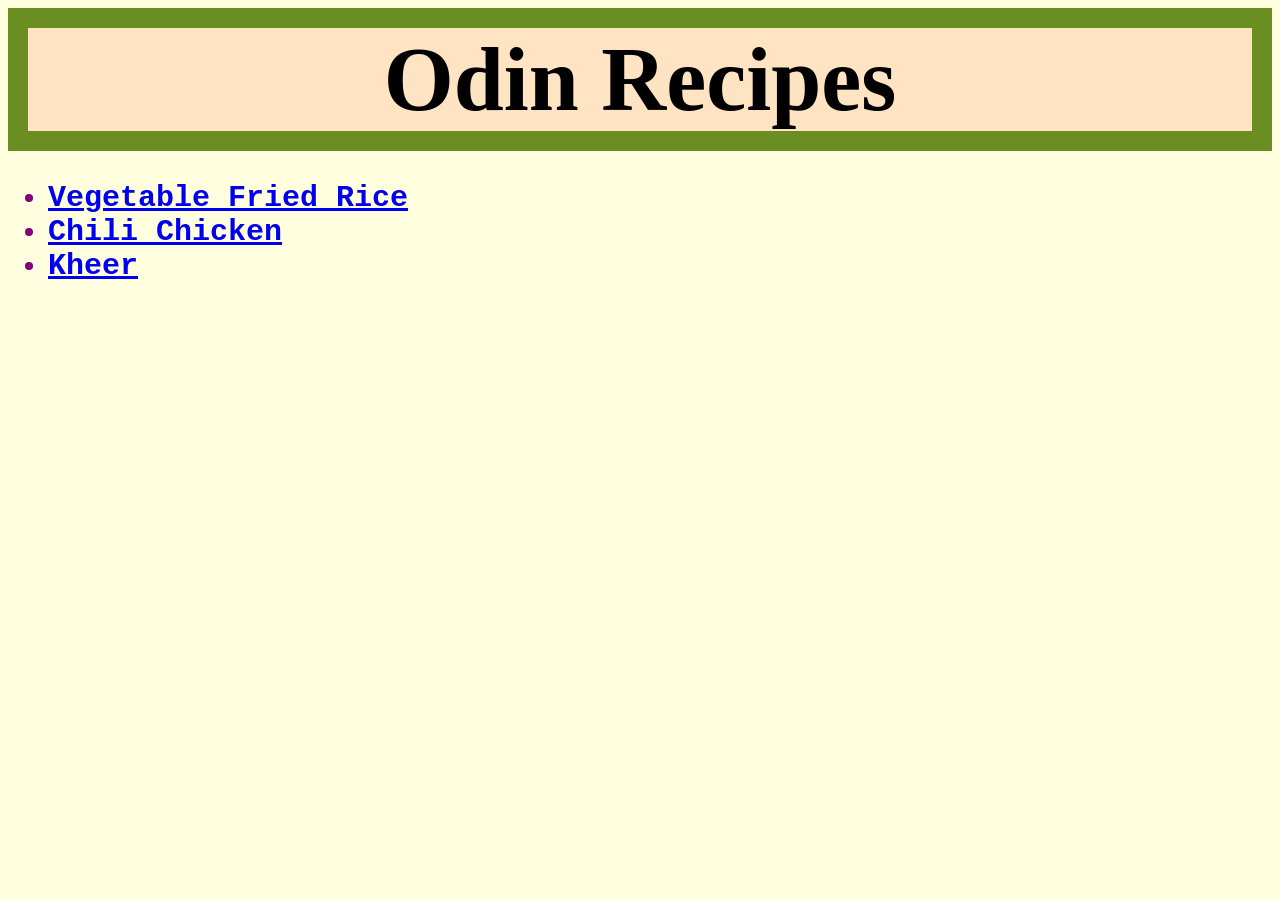
<file: index.html>
<!DOCTYPE html>
<html lang="en">

<head>
    <meta charset="UTF-8">
    <title>Document</title>
    <link rel="stylesheet" href="style.css">
</head>

<body class="main-page" >
    <h1 class="main_heading">Odin Recipes</h1>

    <ul>
        <li><a href="recipes/friedrice.html">Vegetable Fried Rice</a></li>
        <li><a href="recipes/chilichicken.html">Chili Chicken</a></li>
        <li><a href="recipes/kheer.html">Kheer</a></li>
    </ul>

</body>

</html>
</file>
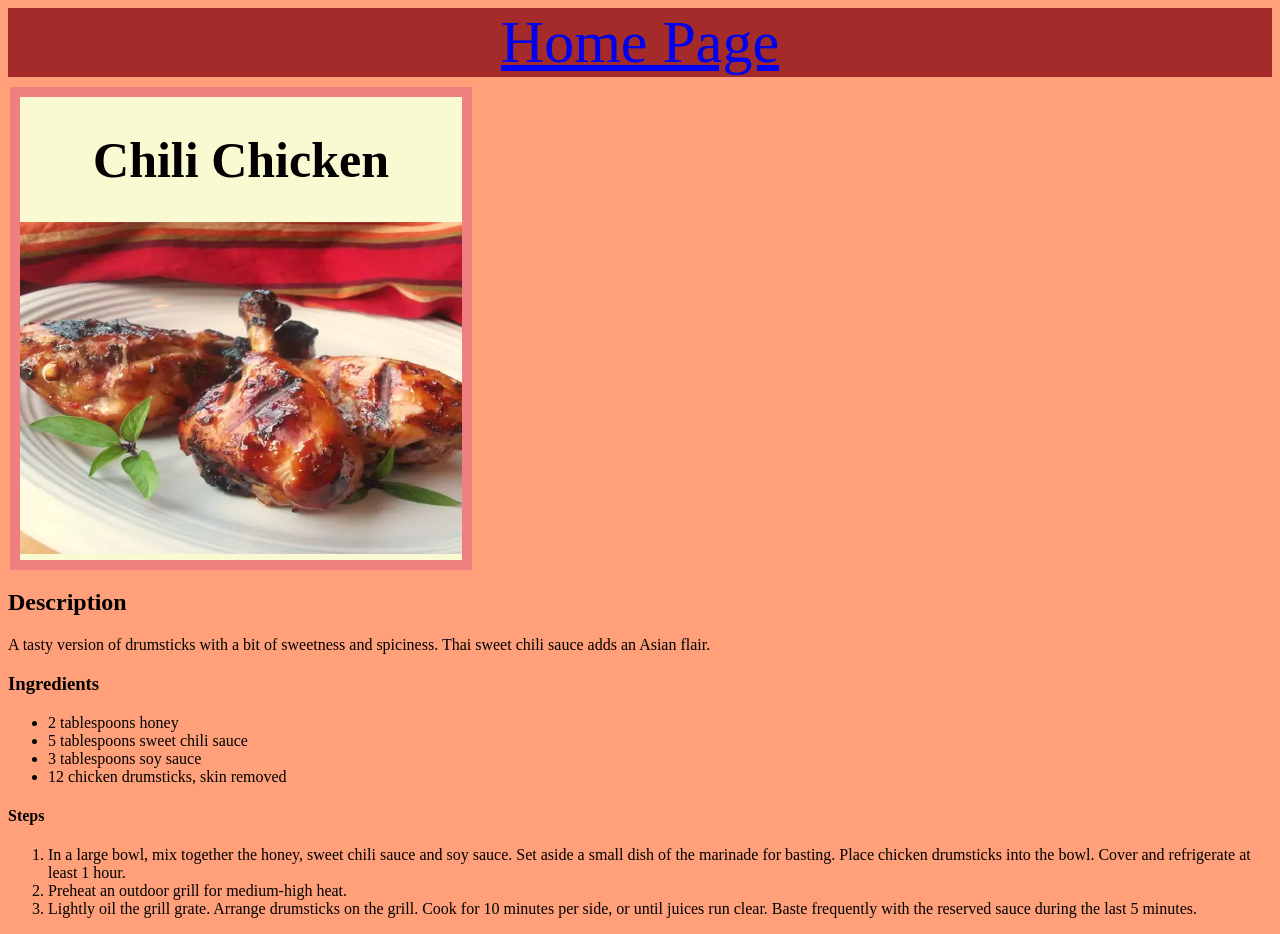
<file: recipes/chilichicken.html>
<!DOCTYPE html>
<html lang="en">

<head>
    <meta charset="UTF-8">
    <title>Document</title>
    <link rel="stylesheet" href="../style.css">
</head>

<body class="recipe-page">
    <div class="homelink"> <a href="../index.html">Home Page</a></div>
    <div class="pagetop">
        <h1>Chili Chicken</h1>
        <img src="../images/chilichicken.webp" alt="Chili Chicken" width="400" height="auto">
    </div>

    <h2>Description</h2>
    <p>A tasty version of drumsticks with a bit of sweetness and spiciness. Thai sweet chili sauce adds an Asian flair.
    </p>

    <h3>Ingredients</h3>
    <ul>
        <li>2 tablespoons honey</li>

        <li>5 tablespoons sweet chili sauce</li>

        <li>3 tablespoons soy sauce</li>

        <li>12 chicken drumsticks, skin removed</li>
    </ul>

    <h4>Steps</h4>
    <ol>
        <li>In a large bowl, mix together the honey, sweet chili sauce and soy sauce. Set aside a small dish of the
            marinade for basting.
            Place chicken drumsticks into the bowl. Cover and refrigerate at least 1 hour.</li>
        </li>

        <li>Preheat an outdoor grill for medium-high heat.</li>

        <li>Lightly oil the grill grate. Arrange drumsticks on the grill. Cook for 10 minutes per side, or until juices
            run clear.
            Baste frequently with the reserved sauce during the last 5 minutes.</li>
    </ol>



</body>

</html>
</file>
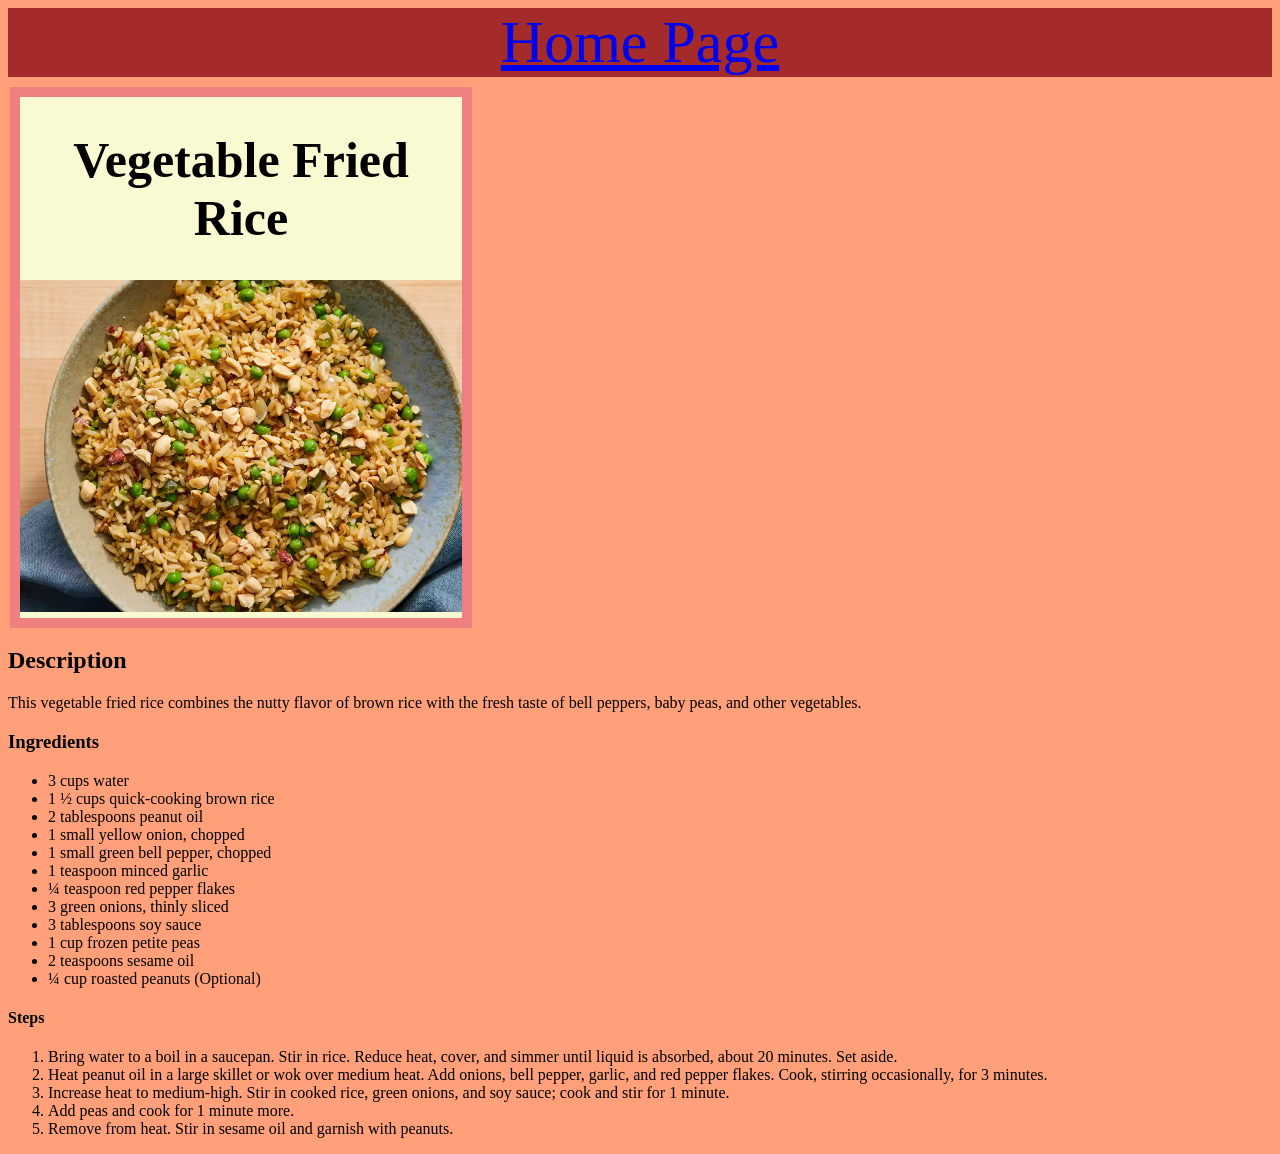
<file: recipes/friedrice.html>
<!DOCTYPE html>
<html lang="en">

<head>
    <meta charset="UTF-8">
    <title>Document</title>
    <link rel="stylesheet" href="../style.css">
</head>

<body class="recipe-page">
    <div class="homelink"> <a href="../index.html">Home Page</a></div>
    <div class="pagetop">
        <h1>Vegetable Fried Rice</h1>
        <img src="../images/friedrice.webp" alt="Vegetable Fried Rice" width="400" height="auto">
    </div>

    <h2>Description</h2>
    <p>This vegetable fried rice combines the nutty flavor of brown rice with the fresh
        taste of bell peppers, baby peas, and other vegetables.</p>

    <h3>Ingredients</h3>
    <ul>
        <li>3 cups water</li>

        <li>1 ½ cups quick-cooking brown rice</li>

        <li>2 tablespoons peanut oil</li>

        <li>1 small yellow onion, chopped</li>

        <li>1 small green bell pepper, chopped</li>

        <li>1 teaspoon minced garlic</li>

        <li>¼ teaspoon red pepper flakes</li>

        <li>3 green onions, thinly sliced</li>

        <li>3 tablespoons soy sauce</li>

        <li>1 cup frozen petite peas</li>

        <li>2 teaspoons sesame oil</li>

        <li>¼ cup roasted peanuts (Optional)</li>
    </ul>

    <h4>Steps</h4>
    <ol>
        <li>Bring water to a boil in a saucepan. Stir in rice. Reduce heat, cover, and simmer until liquid is absorbed,
            about 20 minutes. Set aside.</li>

        <li>Heat peanut oil in a large skillet or wok over medium heat. Add onions, bell pepper, garlic, and red pepper
            flakes. Cook, stirring occasionally, for 3 minutes.</li>

        <li>Increase heat to medium-high. Stir in cooked rice, green onions, and soy sauce; cook and stir for 1 minute.
        </li>

        <li>Add peas and cook for 1 minute more.</li>

        <li>Remove from heat. Stir in sesame oil and garnish with peanuts.</li>

    </ol>
</body>

</html>
</file>
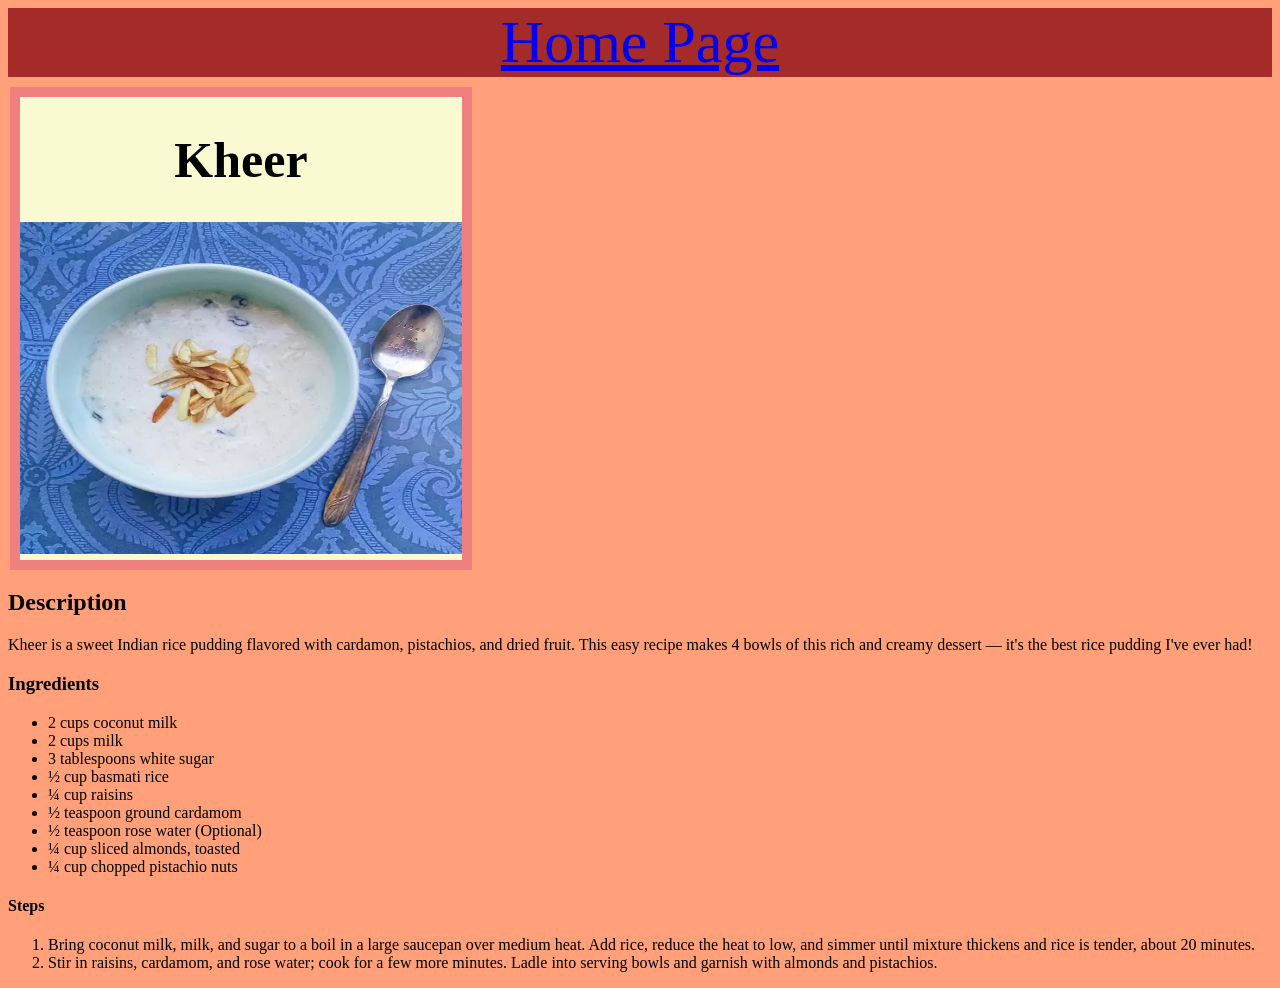
<file: recipes/kheer.html>
<!DOCTYPE html>
<html lang="en">

<head>
    <meta charset="UTF-8">
    <title>Document</title>
    <link rel="stylesheet" href="../style.css">
</head>

<body class="recipe-page">
    <div class="homelink"> <a href="../index.html">Home Page</a></div>

    <div class="pagetop">
        <h1>Kheer</h1>
        <img src="../images/kheer.webp" alt="Kheer" width="400" height="auto">
    </div>

    <h2>Description</h2>
    <p>Kheer is a sweet Indian rice pudding flavored with cardamon, pistachios, and dried fruit.
        This easy recipe makes 4 bowls of this rich and creamy dessert — it's the best rice pudding I've ever had!</p>
    <h3>Ingredients</h3>
    <ul>
        <li>2 cups coconut milk</li>

        <li>2 cups milk</li>

        <li>3 tablespoons white sugar</li>

        <li>½ cup basmati rice</li>

        <li>¼ cup raisins</li>

        <li>½ teaspoon ground cardamom</li>

        <li>½ teaspoon rose water (Optional)</li>

        <li>¼ cup sliced almonds, toasted</li>

        <li>¼ cup chopped pistachio nuts</li>
    </ul>

    <h4>Steps</h4>
    <ol>
        <li>Bring coconut milk, milk, and sugar to a boil in a large saucepan over medium heat.
            Add rice, reduce the heat to low, and simmer until mixture thickens and rice is tender, about 20 minutes.
        </li>
        </li>

        <li>Stir in raisins, cardamom, and rose water; cook for a few more minutes.
            Ladle into serving bowls and garnish with almonds and pistachios.</li>
    </ol>

</body>

</html>
</file>
<file: style.css>
body {
    background-color: lightyellow;
    font-family: 'Times New Roman', Arial, Verdana, sans-serif;
}


.main_heading {
    text-align: center;
    font-size: 90px;
    border: 20px solid olivedrab;
    background-color: bisque;
    margin: 0px;
}

.main-page ul {
    color: purple;
    font-size: 30px;
    font-weight: bold;
    font-family: 'Courier New', Courier, monospace;

}

.recipe-page{
    background-color: lightsalmon   ;
}

.homelink{
    color: purple;
    text-align:center ;
    font-size: 60px;
    background-color: brown;

}


.pagetop{
    border: 10px solid lightcoral ;
    font-size: 25px;
    margin: 10px 800px 5px 2px;
    text-align: center;
    color: black;
    background-color: lightgoldenrodyellow  ;
    text-align: center;
}

.pagetop img{
    width: 100%;
    height: auto;
    aspect-ratio: 16 / 12;
}
</file>
